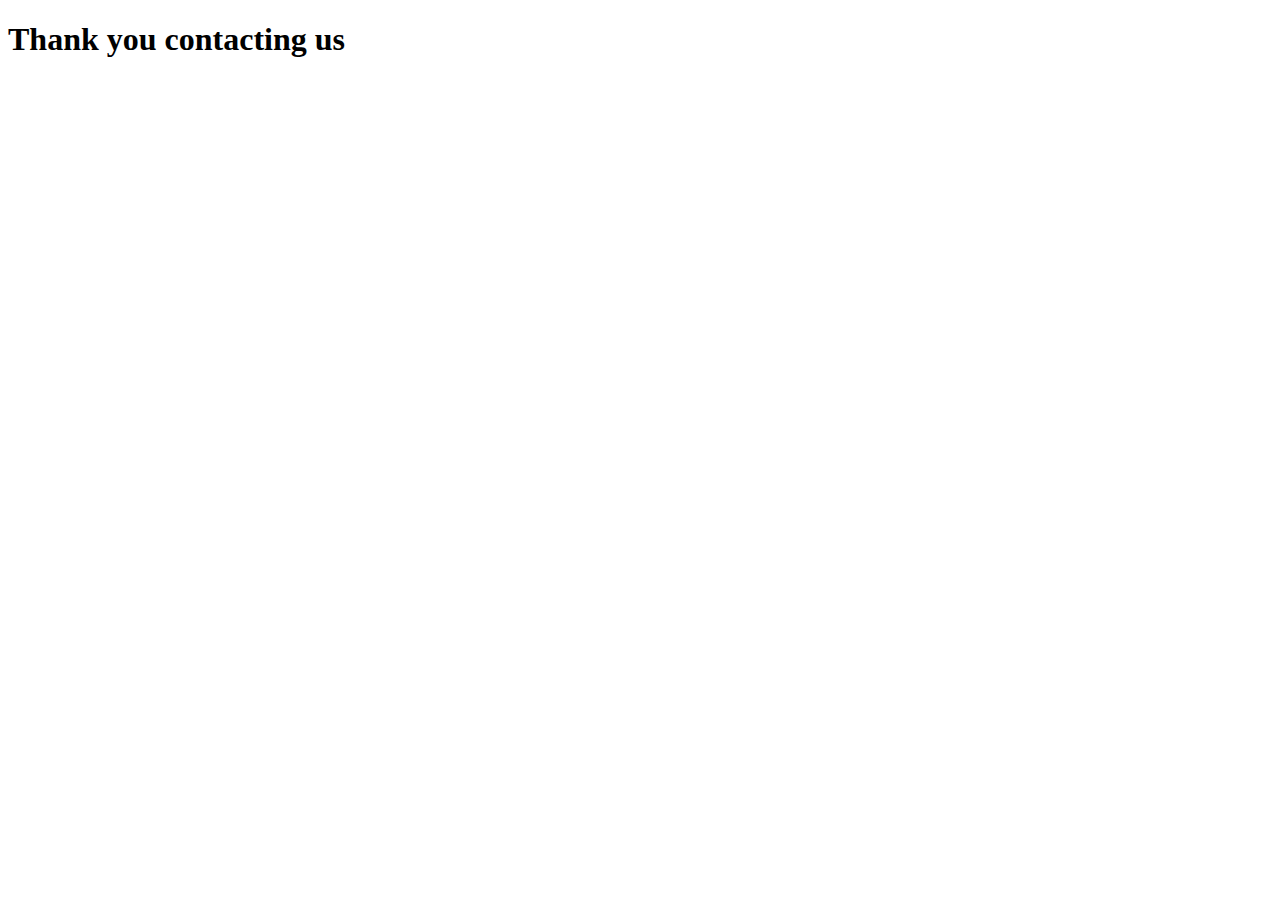
<file: thankyou.html>
<!DOCTYPE html>
<html lang="en">
<head>
  <meta charset="UTF-8">
  <meta http-equiv="X-UA-Compatible" content="IE=edge">
  <meta name="viewport" content="width=device-width, initial-scale=1.0">
  <title>FeedBack sent</title>
</head>
<body>
  <h1>Thank you contacting us</h1>
</body>
</html>
</file>
